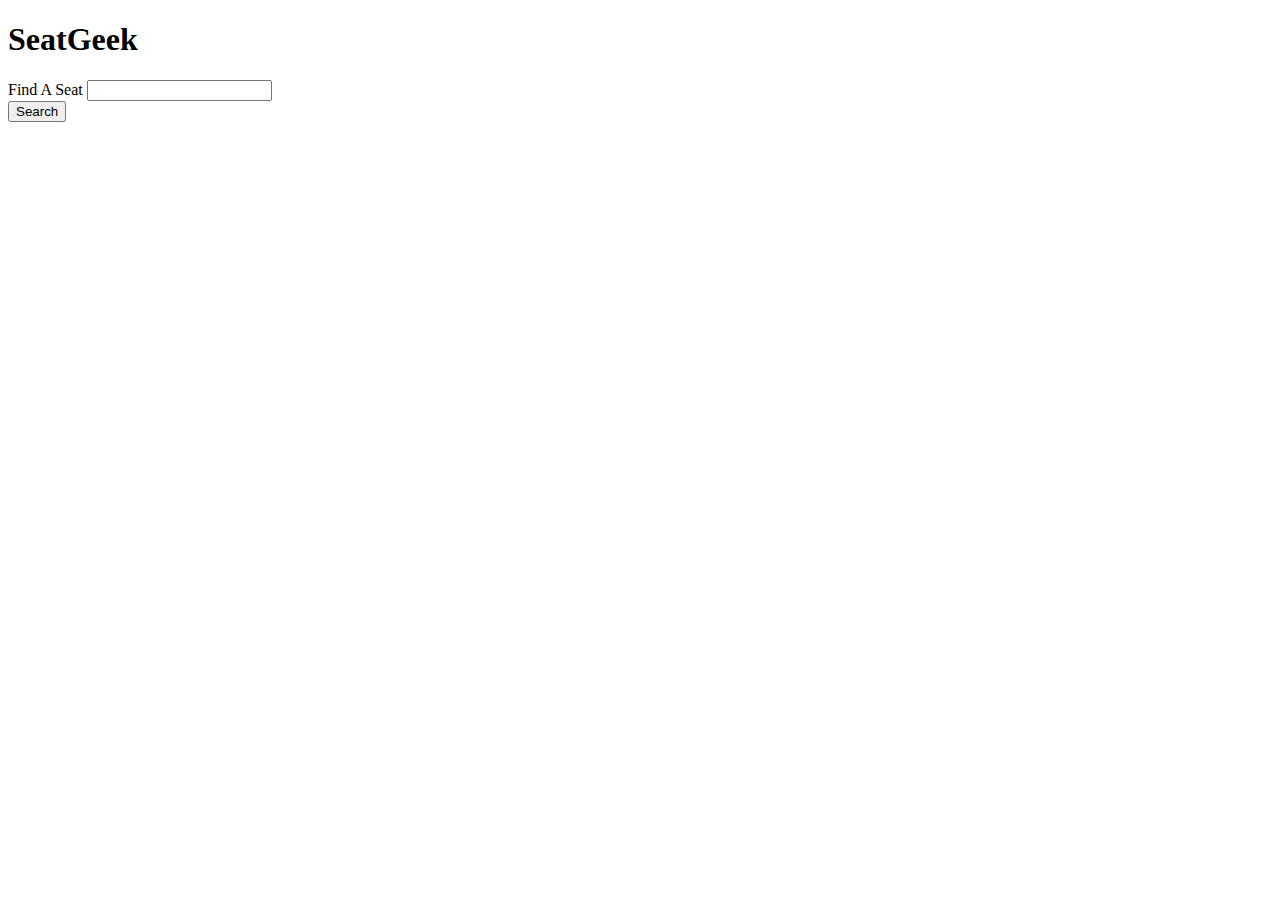
<file: Vimeo/GitMusicTest.html>
<!DOCTYPE html>
<html lang="en">
<head>
    <meta charset="UTF-8">
    <meta name="viewport" content="width=device-width, initial-scale=1.0">
    <meta http-equiv="X-UA-Compatible" content="ie=edge">
    <title>GitMusic Testing</title>
</head>
<body>

<div class="container">
    <h1>SeatGeek</h1>
    <form id="movie-form">
        <label for="search-input">Find A Seat</label>
        <input type="text" id="search-input">
        <br>
        <input id="submit-search" type="submit" value="Search">
    </form>
    </div>
    <div id="append">


    </div>


    
</body>
<script src="https://cdnjs.cloudflare.com/ajax/libs/jquery/3.2.1/jquery.min.js"></script>
        <script src="GitMusic.js"></script>
</html>
</file>
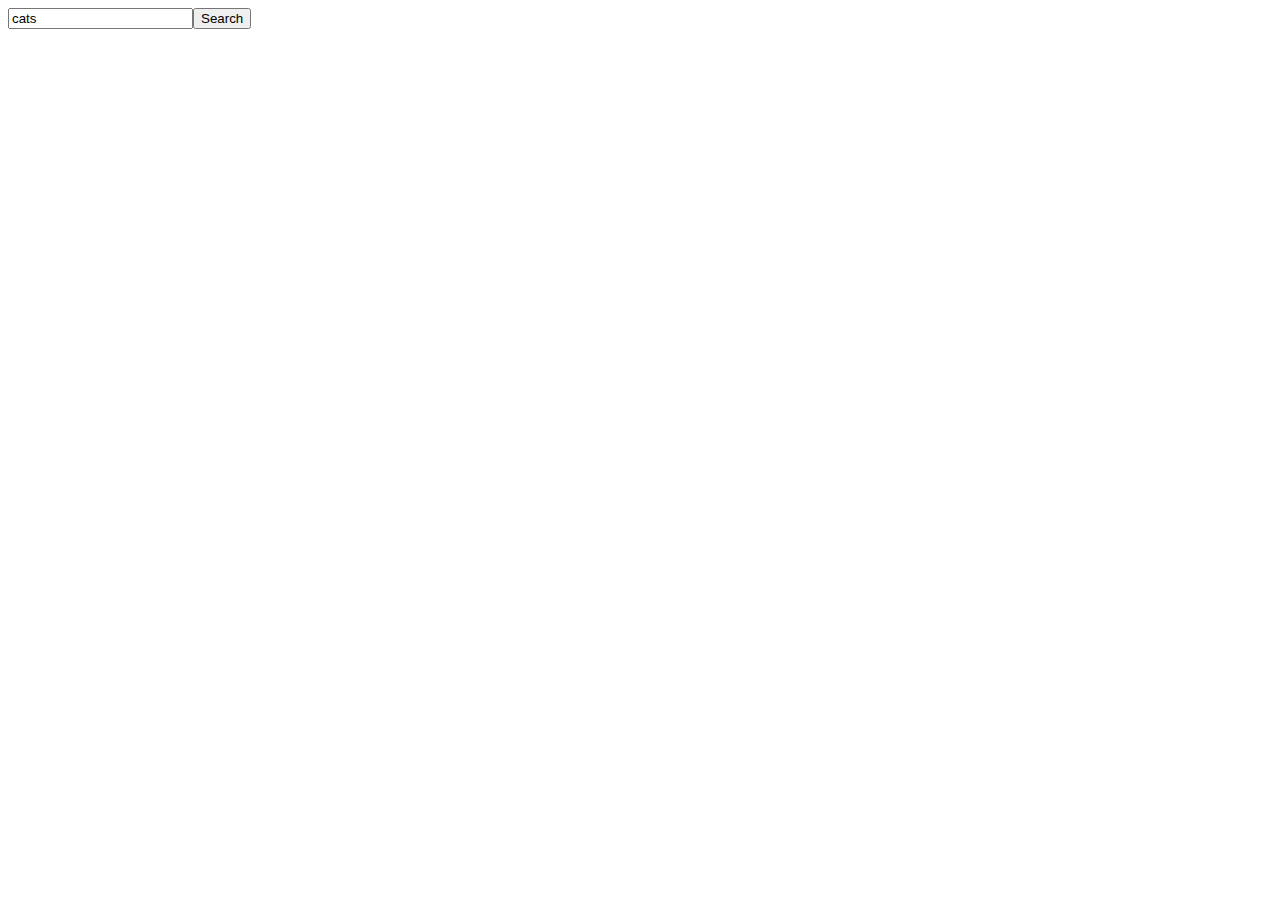
<file: youtubeAPIwork/branch.html>
<!doctype html>
<html>
  <head>
    <title>Search</title>
        <script src="//ajax.googleapis.com/ajax/libs/jquery/1.8.2/jquery.min.js"></script>
    <script src="auth.js"></script>
    <script src="search.js"></script>
    <script src="https://apis.google.com/js/client.js?onload=googleApiClientReady"></script>
  </head>
  <body>
    <div id="buttons">
      <label> <input id="query" value='cats' type="text"/><button id="search-button" onclick="search()">Search</button></label>
    </div>
    <div id="search-container">
    </div>

  </body>
</html>
</file>
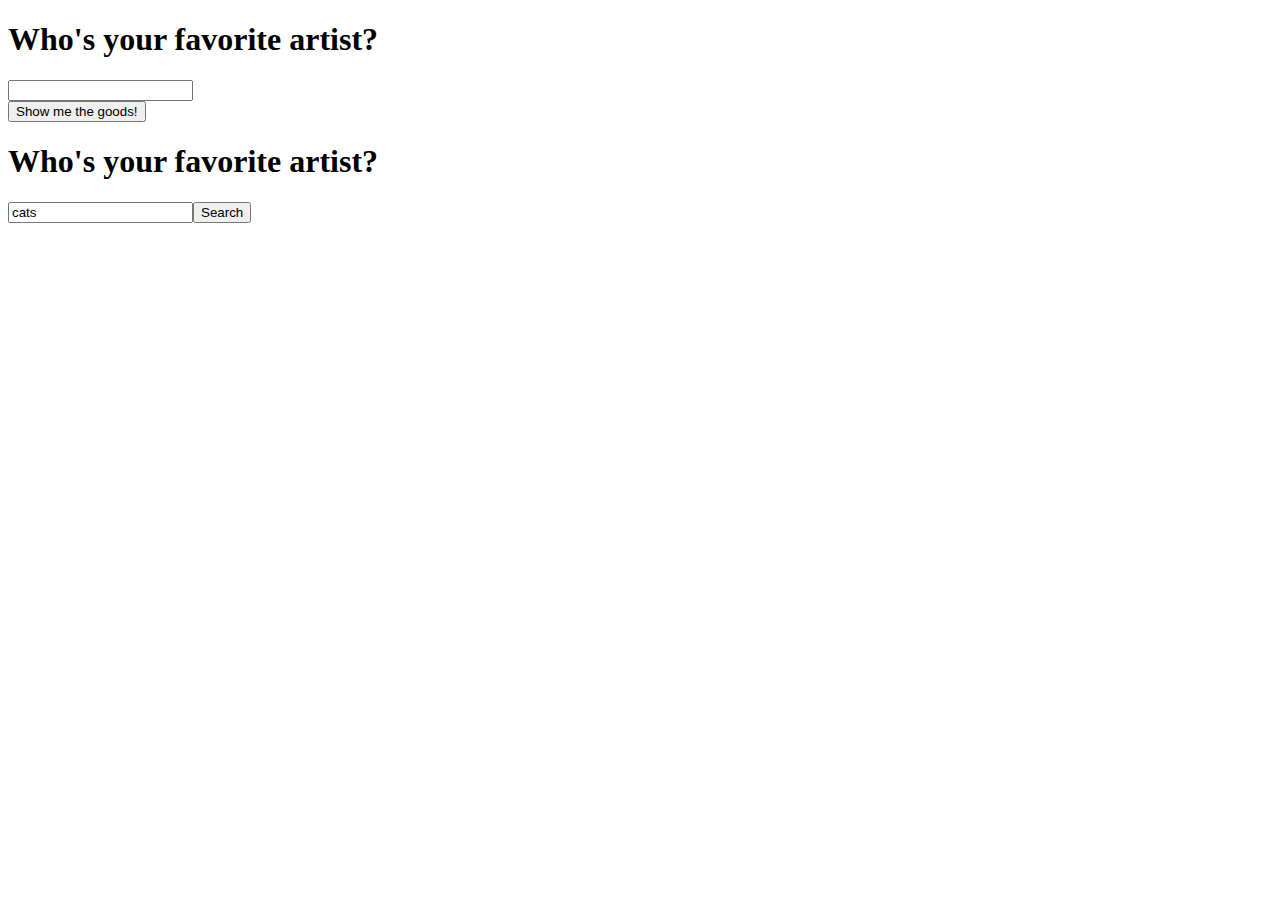
<file: youtubeAPIwork/search.html>
<!doctype html>

<html>

<head>
  <title>Search</title>
  <script src="//ajax.googleapis.com/ajax/libs/jquery/1.8.2/jquery.min.js"></script>
  <script src="auth.js"></script>
  <script src="search.js"></script>
  <script src="https://apis.google.com/js/client.js?onload=googleApiClientReady"></script>
</head>
<body>

  <!-- Player 1 -->

  <form action="#">
    <h1>Who's your favorite artist?</h1>
      <input type="text" class="input-text">
      <br>
      <button class="submit">Show me the goods!</button>
  </form>

  <div id="player"></div>

  <!-- Player 2 -->

  <div id="buttons">
    <label>
      <h1>Who's your favorite artist?</h1>
      <input id="query" value='cats' type="text"/><button id="search-button" onclick="search()">Search</button>
    </label>
    <!-- <label> <input id="query" value='cats' type="text"/><button id="search-button" disabled onclick="search()">Search</button></label> -->
  </div>

  <div id="search-container"></div>

<!--   <script src="http://code.jquery.com/jquery-3.3.1.min.js" integrity="sha256-FgpCb/KJQlLNfOu91ta32o/NMZxltwRo8QtmkMRdAu8=" crossorigin="anonymous"></script>
 -->
  <script src="youtubeAPI.js"></script>

</body>

</html>
</file>
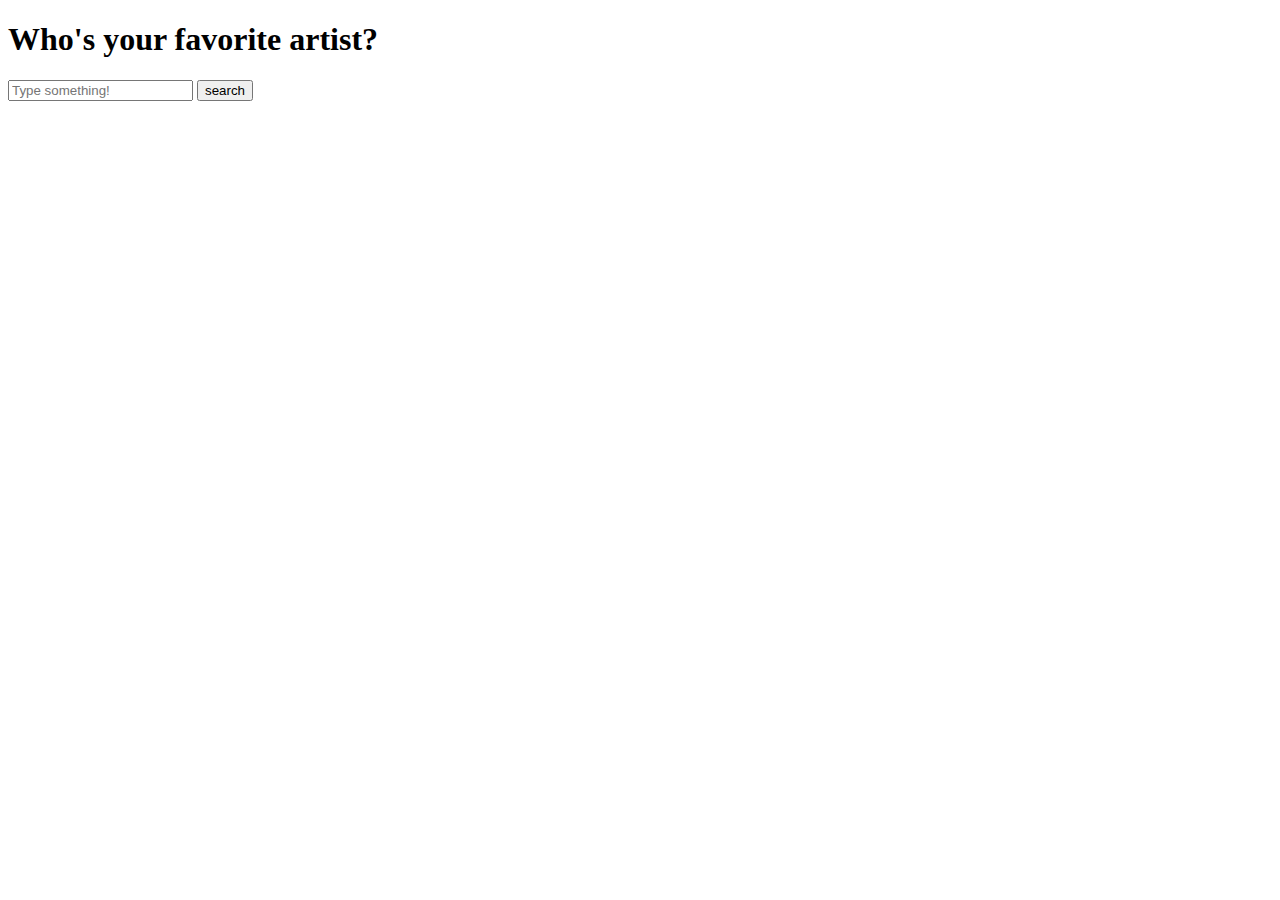
<file: youtubeAPIwork/youtubeAPI.html>
<!doctype html>

<html>

<head>
	<meta charset="UTF-8">
  <title>Search</title>

</head>
<body>

  <!-- Player 1 -->

<!--  <h1>Who's your favorite artist?</h1>

  <form action="#">
    <input type="text" id="input-text" />
    <br>
    <button type="submit">Show me the goods!</button>
  </form>

  <div id="player"></div> -->

  <!-- Player 2 -->
	 
	 <h1>Who's your favorite artist?</h1>

	  <form action="#">
      <input type="text" id="search" placeholder="Type something!" class="form-control" />
      <input type="submit" value="search"></button>
	  </form>
    <!-- <label> <input id="query" value='cats' type="text"/><button id="search-button" disabled onclick="search()">Search</button></label> -->

  <div id="results"></div>

<!--   <script src="http://code.jquery.com/jquery-3.3.1.min.js" integrity="sha256-FgpCb/KJQlLNfOu91ta32o/NMZxltwRo8QtmkMRdAu8=" crossorigin="anonymous"></script>
 -->
	<script src="//ajax.googleapis.com/ajax/libs/jquery/1.8.2/jquery.min.js"></script>
	<script src="youtubeAPI.js"></script>
	<script src="https://apis.google.com/js/client.js?onload=googleApiClientReady"></script>   
<!--   <script src="auth.js"></script>
  <script src="search.js"></script> -->
  <script src="https://apis.google.com/js/api.js"></script>

 

</body>

</html>
</file>
